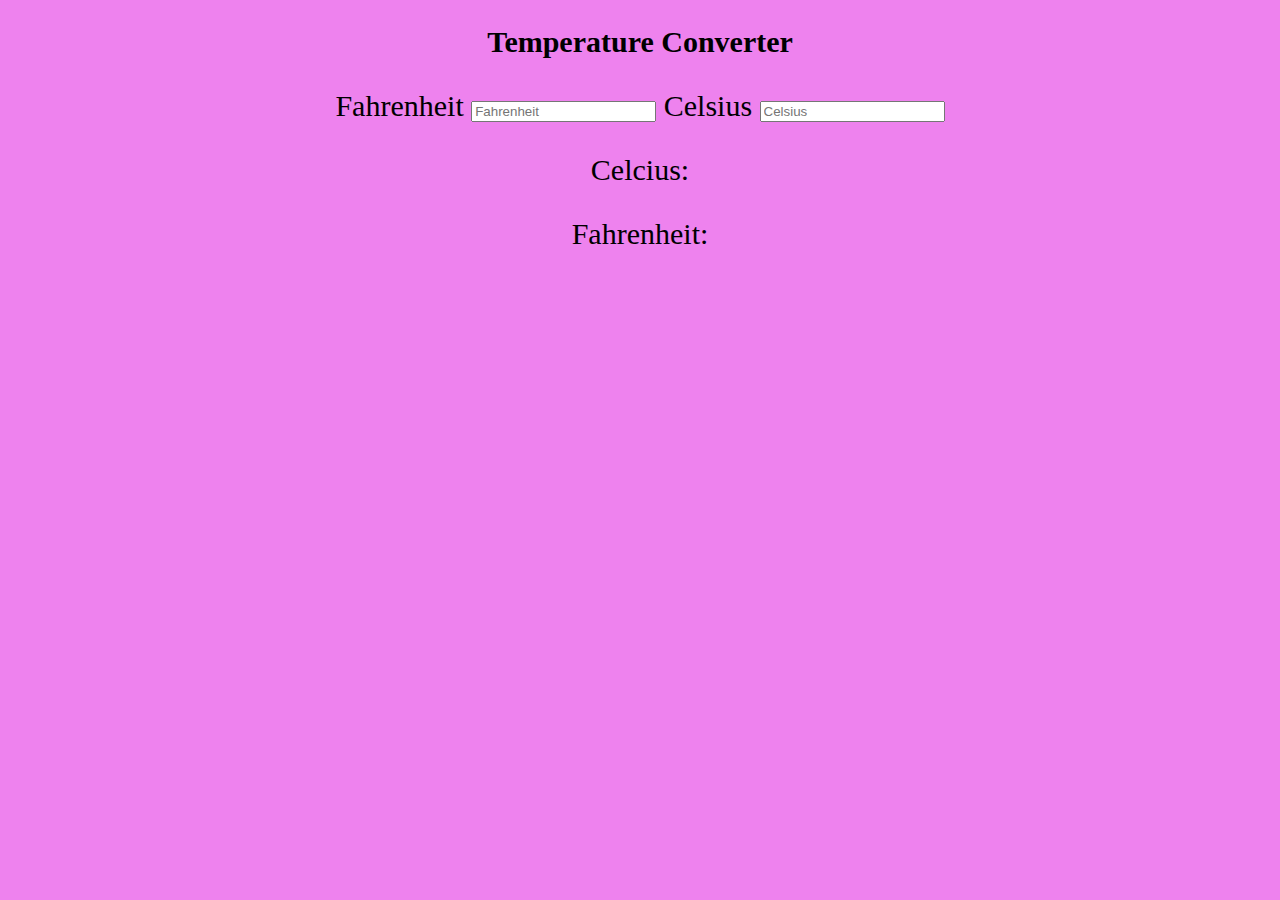
<file: temp.html>
<!DOCTYPE html>
<style>
body {
  background-color: violet;
}
h2,p{
  font-size:30px;
  }
</style>
<html>
<title>Temperature Converter</title>
<body>
<center>
<h2>Temperature Converter</h2>
<p>
  <label>Fahrenheit</label>
  <input id="inputFahrenheit" type="number" placeholder="Fahrenheit" oninput="temperatureConverter(this.value)" 
  onchange="temperatureConverter(this.value)">
  <label>Celsius</label>
  <input id="inputCelsius" type="number" placeholder="Celsius" oninput="temp(this.value)" 
  onchange="temp(this.value)">
</p>
</p>
<p>Celcius: <span id="outputCelcius"></span></p>
<p>Fahrenheit: <span id="outputFahrenheit"></p>

<script>
function temperatureConverter(valNum) {
  valNum = parseFloat(valNum);
  document.getElementById("outputCelcius").innerHTML=(valNum-32)/1.8;
}
function temp(valNum) {
  valNum = parseFloat(valNum);
  document.getElementById("outputFahrenheit").innerHTML=(valNum*1.8)+32;
}
</script>
</center>
</body>
</html>
</file>
